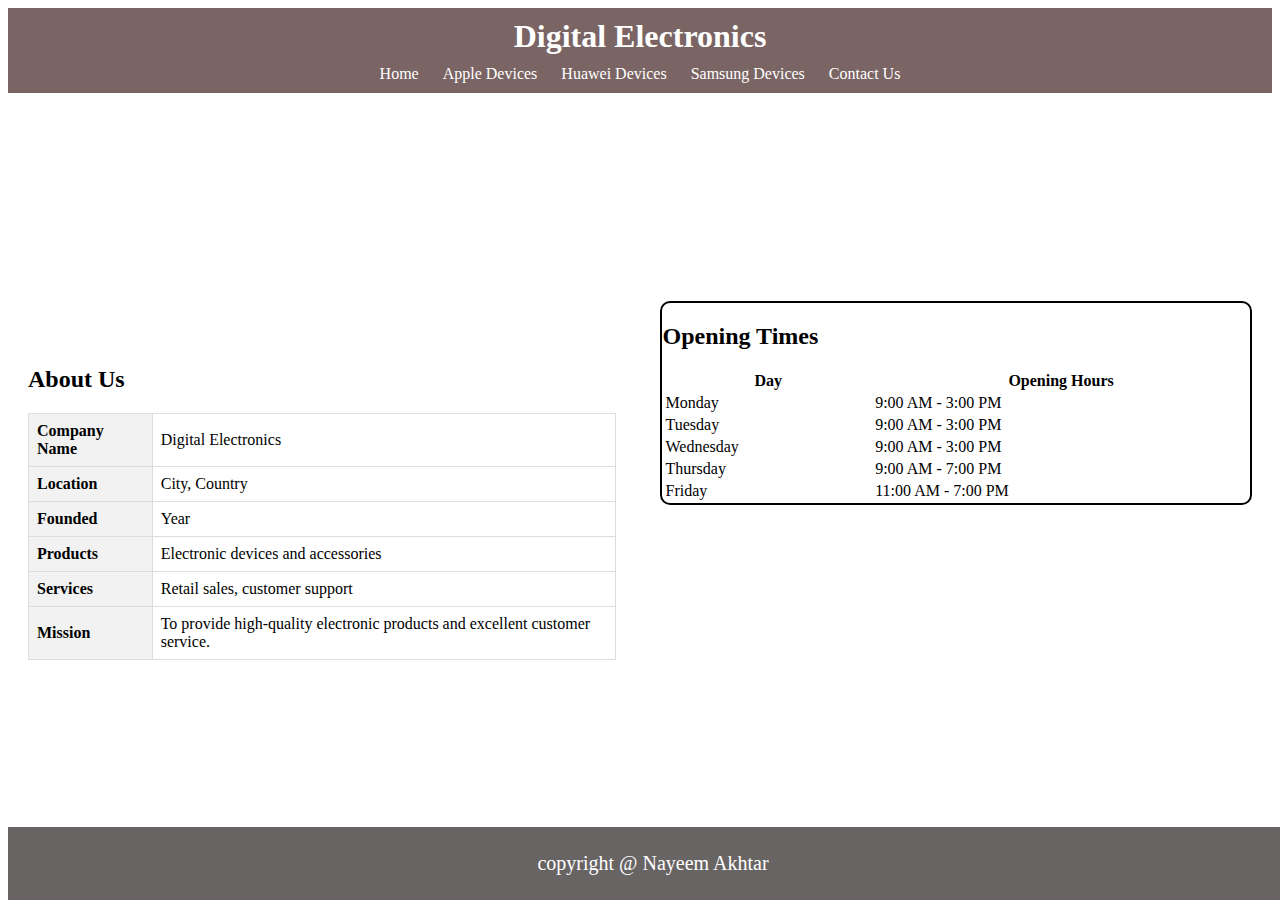
<file: about us.html>
<!DOCTYPE html>
<html lang="en">
<head>
    <meta charset="UTF-8">
    <meta name="viewport" content="width=device-width, initial-scale=1.0">
    <title>Digital Electronics</title>
    <link rel="stylesheet" href="style.css">
    <style>
        /* Add custom styles here */
        .container1 {
            display: flex; /* Use flexbox for layout */
            justify-content: space-between; /* Space between items */
        }

        .about-us,
        .opening-times {
            flex-basis: 48%; /* Adjust width of each section */
        }

        .about-us-table {
            border-collapse: collapse;
            width: 100%;
        }

        .about-us-table th, .about-us-table td {
            border: 1px solid #dddddd;
            padding: 8px;
            text-align: left;
        }

        .about-us-table th {
            background-color: #f2f2f2;
        }

        .opening-times table {
            width: 100%;
        }
    </style>
</head>
<body>
    <div class="top-bar">
        <h1>Digital Electronics</h1>
        <div class="navbar">
            <a href="index.html">Home</a>
            <a href="apple.html">Apple Devices</a>
            <a href="huawei.html">Huawei Devices</a>
            <a href="samsung.html">Samsung Devices</a>
            <a href="contact us.html">Contact Us</a>
        </div>
    </div>
    <section class="container1">
        <section class="about-us">
            <h2>About Us</h2>
            <table class="about-us-table">
                <tr>
                    <th>Company Name</th>
                    <td>Digital Electronics</td>
                </tr>
                <tr>
                    <th>Location</th>
                    <td>City, Country</td>
                </tr>
                <tr>
                    <th>Founded</th>
                    <td>Year</td>
                </tr>
                <tr>
                    <th>Products</th>
                    <td>Electronic devices and accessories</td>
                </tr>
                <tr>
                    <th>Services</th>
                    <td>Retail sales, customer support</td>
                </tr>
                <tr>
                    <th>Mission</th>
                    <td>To provide high-quality electronic products and excellent customer service.</td>
                </tr>
            </table>
        </section>
        <section class="opening-times">
            <h2>Opening Times</h2>
            <table>
                <tr>
                    <th>Day</th>
                    <th>Opening Hours</th>
                </tr>
                <tr>
                    <td>Monday</td>
                    <td>9:00 AM - 3:00 PM</td>
                </tr>
                <tr>
                    <td>Tuesday</td>
                    <td>9:00 AM - 3:00 PM</td>
                </tr>
                <tr>
                    <td>Wednesday</td>
                    <td>9:00 AM - 3:00 PM</td>
                </tr>
                <tr>
                    <td>Thursday</td>
                    <td>9:00 AM - 7:00 PM</td>
                </tr>
                <tr>
                    <td>Friday</td>
                    <td>11:00 AM - 7:00 PM</td>
                </tr>
            </table>
        </section>
    </section>
    <footer>
        <p>copyright @ Nayeem Akhtar</p>
    </footer>
</body>
</html>
</file>
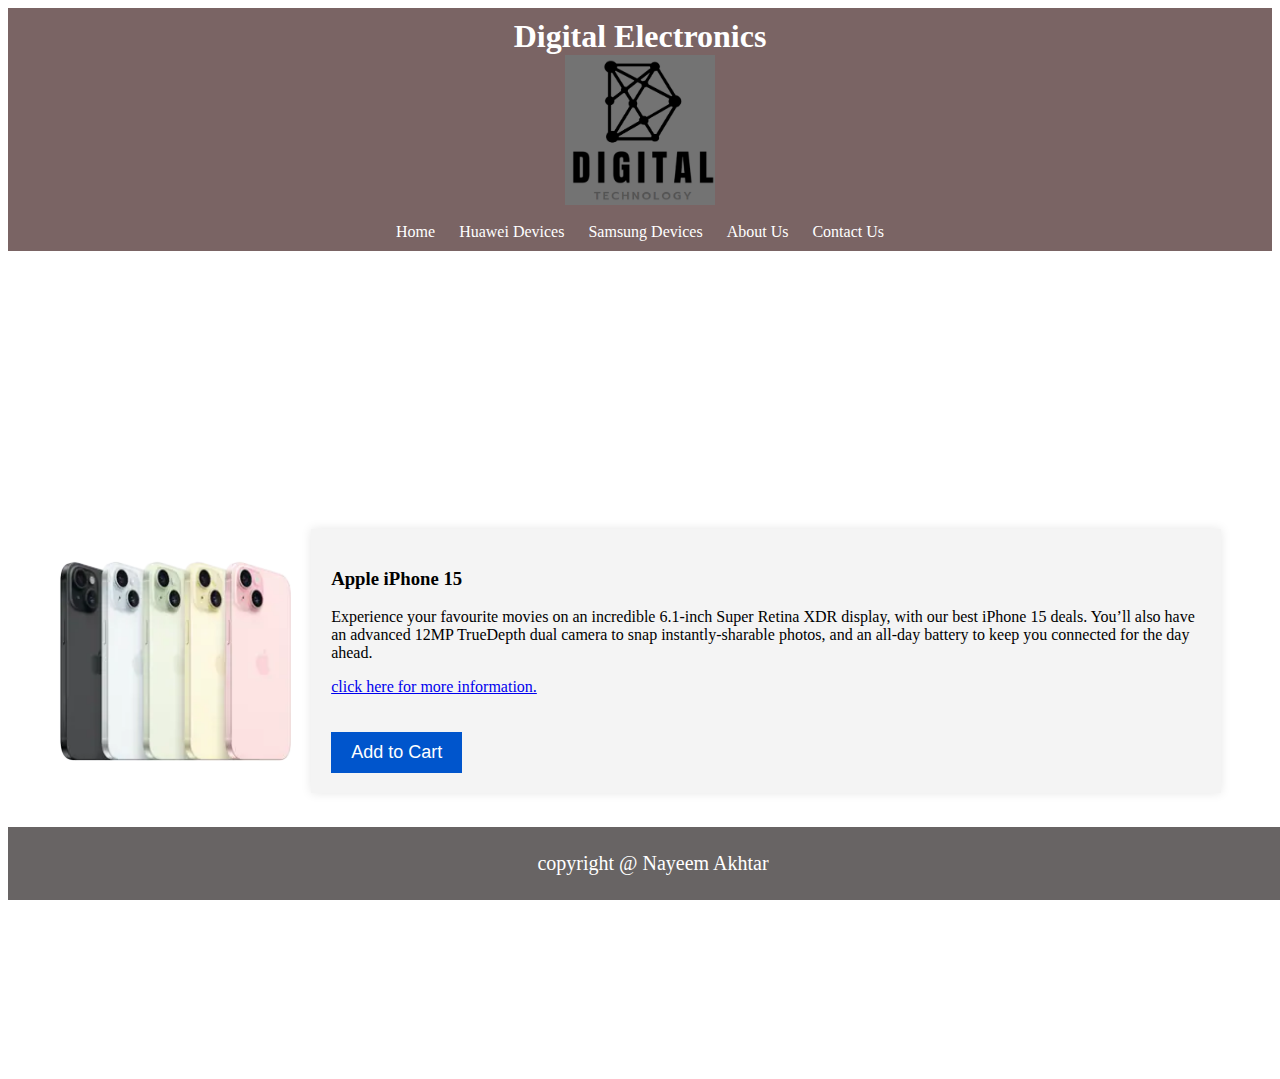
<file: apple.html>
<!DOCTYPE html>
<html lang="en">
<head>
    <meta charset="UTF-8">
    <meta name="viewport" content="width=device-width, initial-scale=1.0">
    <title>Digital Electronics</title>
    <link rel="stylesheet" href="style.css">
</head>
<body>
    <div class="top-bar">
        <h1>Digital Electronics</h1>
        <h1><img src="logo.png" width="150" height="150"></h1>
        <div class="navbar">
            <a href="index.html">Home</a>
            <a href="huawei.html">Huawei Devices</a>
            <a href="samsung.html">Samsung Devices</a>
            <a href="about us.html">About Us</a>
            <a href="contact us.html">Contact Us</a>
        </div>
        
    </div>
</div>
<section class="container1">
    <div class="product_page">
        <img src="iphone 15 2.webp" alt="Apple iPhone 15" class="product-image" width="250" height="200">
        <div class="product-details">
            <h3>Apple iPhone 15</h3>
            <p>Experience your favourite movies on an incredible 6.1-inch Super Retina XDR display, with our best iPhone 15 deals. You’ll also have an advanced 12MP TrueDepth dual camera to snap instantly-sharable photos, and an all-day battery to keep you connected for the day ahead.</p>
            <a href="https://www.apple.com/uk/iphone-15/">click here for more information.</a>
            <br><br><br><button type="button" id="addtocart">Add to Cart</button>
        </div>
</section>
        <footer>
            <p>copyright @ Nayeem Akhtar</p>
         </footer>
        
        </body>
        </html>
</body>
</html>
</file>
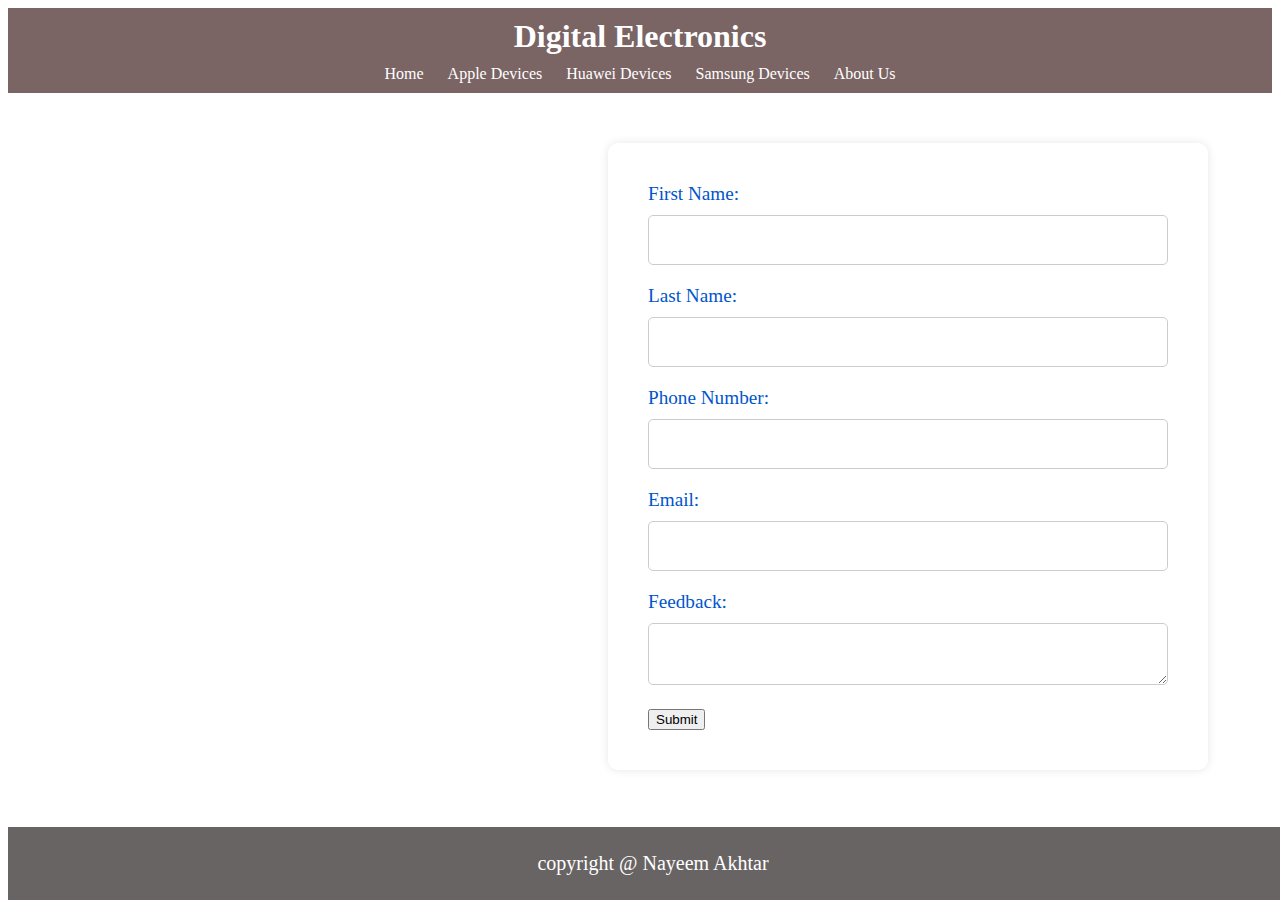
<file: contact us.html>
<!DOCTYPE html>
<html lang="en">
<head>
    <meta charset="UTF-8">
    <meta name="viewport" content="width=device-width, initial-scale=1.0">
    <title>Digital Electronics</title>
    <link rel="stylesheet" href="style.css">
</head>
<body>
    <div class="top-bar">
        <h1>Digital Electronics</h1>
        <div class="navbar">
            <a href="index.html">Home</a>
            <a href="apple.html">Apple Devices</a>
            <a href="huawei.html">Huawei Devices</a>
            <a href="samsung.html">Samsung Devices</a>
            <a href="about us.html">About Us</a>
        </div></div>

        <div class="form-container">
            <form name="feedbackForm" onsubmit="return validateForm()" method="post">
                <label for="firstName">First Name:</label>
                <input type="text" id="firstName" name="firstName" required>
                <label for="lastName">Last Name:</label>
                <input type="text" id="lastName" name="lastName" required>
                <label for="phoneNumber">Phone Number:</label>
                <input type="text" id="phoneNumber" name="phoneNumber" required>
                <label for="email">Email:</label>
                <input type="email" id="email" name="email" required>
                <label for="message">Feedback:</label>
                <textarea id="message" name="message" required></textarea>
                <button type="submit">Submit</button>
            </form>
        </div>
    
    
        <script>
            function validateForm() {
                var firstName = document.forms["feedbackForm"]["firstName"].value;
                var lastName = document.forms["feedbackForm"]["lastName"].value;
                var phoneNumber = document.forms["feedbackForm"]["phoneNumber"].value;
                var email = document.forms["feedbackForm"]["email"].value;
                var message = document.forms["feedbackForm"]["message"].value;
        
                // Validate name: no numbers or special characters
                if (/[^a-zA-Z -]/.test(firstName) || /[^a-zA-Z -]/.test(lastName)) {
                    alert("Name should not contain numbers or special characters.");
                    return false;
                }
        
                // Validate email format
                if (!/^[\w-\.]+@([\w-]+\.)+[\w-]{2,4}$/.test(email)) {
                    alert("You have entered an invalid email address!");
                    return false;
                }
        
                // Validate phone number: exactly 10 digits
                if (phoneNumber.length != 10 || /[^0-9]/.test(phoneNumber)) {
                    alert("Phone number must be 10 digits.");
                    return false;
                }
        
                // If all validations pass, show success message and redirect
                alert("Message has been sent successfully!");
                window.location.href = 'index.html'; // Redirect to homepage
                return false; // Prevent default form submission behavior
            }
        </script>
    

            
        </form>
    </section>
     
    <footer>
        <p>copyright @ Nayeem Akhtar</p>
    </footer>
</body>
</html>
</file>
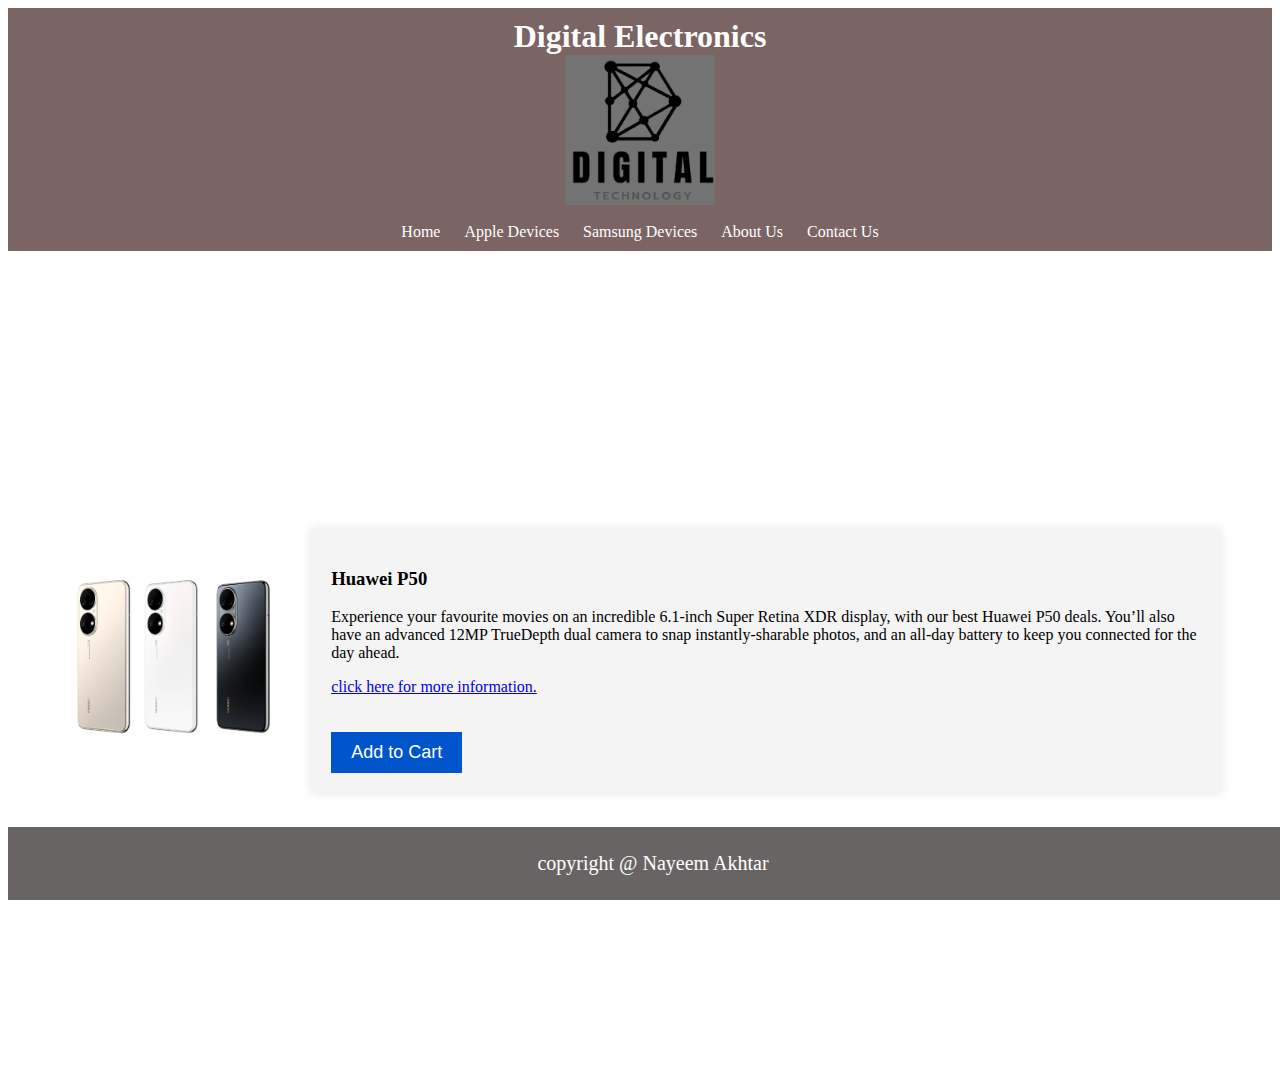
<file: huawei.html>
<!DOCTYPE html>
<html lang="en">
<head>
    <meta charset="UTF-8">
    <meta name="viewport" content="width=device-width, initial-scale=1.0">
    <title>Digital Electronics</title>
    <link rel="stylesheet" href="style.css">
</head>
<body>
    <div class="top-bar">
        <h1>Digital Electronics</h1>
        <h1><img src="logo.png" width="150" height="150"></h1>
        <div class="navbar">
            <a href="index.html">Home</a>
            <a href="about us.html">Apple Devices</a>
            <a href="samsung.html">Samsung Devices</a>
            <a href="about us.html">About Us</a>
            <a href="contact us.html">Contact Us</a>
        </div>
    </div>
    <section class="container1">
        <div class="product_page">
            <img src="HuaweiP50.jpg" alt="Huawei P50" class="product-image" width="250" height="200">
            <div class="product-details">
                <h3>Huawei P50</h3>
                <p>Experience your favourite movies on an incredible 6.1-inch Super Retina XDR display, with our best Huawei P50 deals. You’ll also have an advanced 12MP TrueDepth dual camera to snap instantly-sharable photos, and an all-day battery to keep you connected for the day ahead.</p>
                <a href="https://consumer.huawei.com/en/phones/p50-pro/">click here for more information.</a>
                <br><br><br><button type="button" id="addtocart">Add to Cart</button>
            </div>
        </div>
    </section>
    <footer>
        <p>copyright @ Nayeem Akhtar</p>
    </footer>
</body>
</html>
</file>
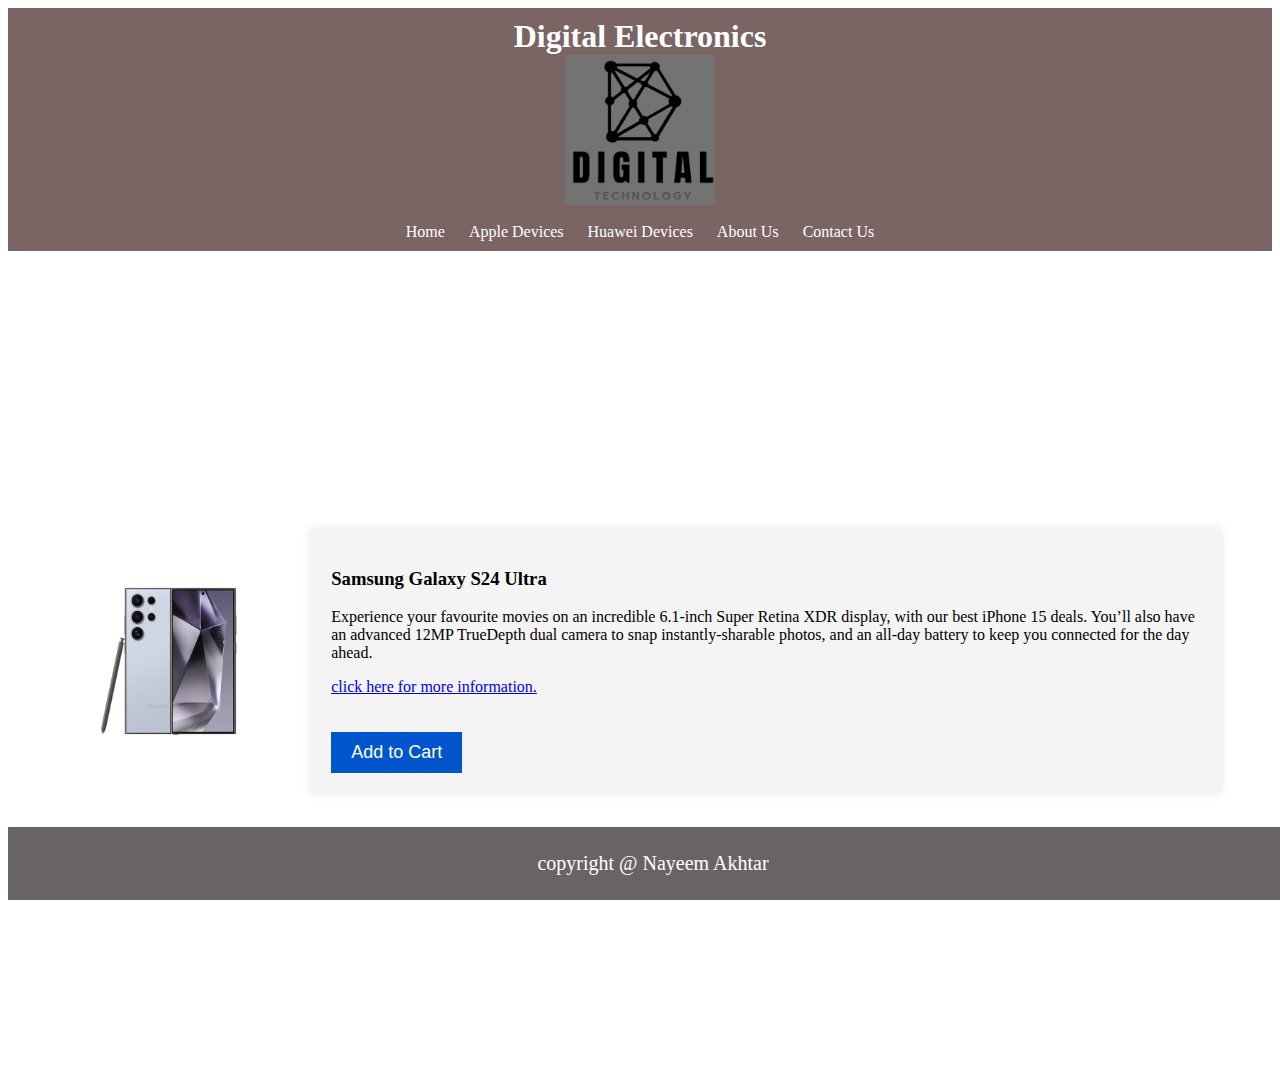
<file: samsung.html>
<!DOCTYPE html>
<html lang="en">
<head>
    <meta charset="UTF-8">
    <meta name="viewport" content="width=device-width, initial-scale=1.0">
    <title>Digital Electronics</title>
    <link rel="stylesheet" href="style.css">
</head>
<body>
    <div class="top-bar">
        <h1>Digital Electronics</h1>
        <h1><img src="logo.png" width="150" height="150"></h1>
        <div class="navbar">
            <a href="index.html">Home</a>
            <a href="apple.html">Apple Devices</a>
            <a href="huawei.html">Huawei Devices</a>
            <a href="about us.html">About Us</a>
            <a href="contact us.html">Contact Us</a>
        </div>
        
    </div>
    <section class="container1">
    <div class="product_page">
        <img src="samsung 2.avif" alt="Samsung Galaxy S24 Ultra" class="product-image" width="250" height="200">
        <div class="product-details">
            <h3>Samsung Galaxy S24 Ultra</h3>
            <p>Experience your favourite movies on an incredible 6.1-inch Super Retina XDR display, with our best iPhone 15 deals. You’ll also have an advanced 12MP TrueDepth dual camera to snap instantly-sharable photos, and an all-day battery to keep you connected for the day ahead.</p>
            <a href="https://www.samsung.com/uk/smartphones/galaxy-s24-ultra/buy/?cid=UK_PPC_1559134832_ID~GLB00057Y4_CN~BrandCore_PR~mxmulti_SB~mocross_PH~on_KS~bap_MK~gb_OB~conv_FS~hobl_FF~-&gad_source=1&gclid=EAIaIQobChMIlP7SluyjhgMV_5VQBh30igYKEAAYASAAEgLR1vD_BwE&gclsrc=aw.ds">click here for more information.</a>
            <br><br><br><button type="button" id="addtocart">Add to Cart</button>
        </div>
    </section>
     
        <footer>
            <p>copyright @ Nayeem Akhtar</p>
         </footer>
        
        </body>
        </html>
</body>
</html>
</file>
<file: style.css>
.top-bar {
    background-color: rgb(122, 100, 100);
    color: #fff;
    padding: 10px 0;
    text-align: center; 
}

.top-bar h1 {
    margin: 0; 
}

.navbar {
    margin-top: 10px; 
}

.navbar a {
    color: #fff;
    text-decoration: none;
    padding: 0 10px; 
    height: 40%;
}

.navbar a:hover {
    text-decoration: underline;
}
footer {
    background-color: rgb(104, 100, 100);
    color: rgb(255, 255, 255);
    padding: 5px;
    font-size: 20px;
    text-align: center;
    position: fixed;
    bottom: 0;
    width: 100%;
  }
  
.products {
    display: flex;
    flex-wrap: wrap;
    justify-content: space-around;
    padding: 20px;
}

.product {
    flex-basis: 22%; 
    box-shadow: 0 0 10px rgba(0,0,0,0.1); 
    margin: 10px;
    padding: 10px;
    text-align: center; 
    background: #f4f4f4; 
}

.product img {
    width: auto; 
    height: auto;
    max-height: 200px; 
}


.product_page {
    display: flex;
    justify-content: space-between;
    align-items: center;
    width: 95%;
    max-width: 1200px;
    margin: 20px auto;
    padding: 20px;
}

.product-image {
    flex: 1;
    max-width: 20%;
}

.product-details {
    flex: 1;
    padding: 20px;
    background: #f4f4f4;
    box-shadow: 0 0 10px rgba(0,0,0,0.1);
    margin-left: 20px;
}
.container1 {
    display: flex;
    justify-content: center;
    align-items: center;
    height: calc(100vh - 120px);
    padding: 20px;
}
.form-container{
    width: 100%;
    padding: 50px 600px;
    
}
form {
    background-color: white; 
    padding: 40px; 
    border-radius: 10px;
    box-shadow: 0 0 10px rgba(0, 0, 0, 0.1);
    max-width: 600px;
    width: 100%;
    box-sizing: border-box;
}

label {
    font-size: 1.2em;
    display: block;
    margin-bottom: 10px;
    color: #0055cc;
}

input[type="text"],
input[type="email"],
textarea {
    width: 100%;
    padding: 15px;
    margin-bottom: 20px;
    border: 1px solid #ccc;
    border-radius: 5px;
    font-size: 1em;
    box-sizing: border-box;
}

input[type="submit"],
input[type="reset"] {
    padding: 10px 20px;
    border: none;
    border-radius: 5px;
    font-size: 1em;
    cursor: pointer;
}

input[type="submit"] {
    background-color: #4CAF50; 
    color: white; 
}

input[type="reset"] {
    background-color: #f44336; 
    color: white;
    margin-left: 10px;
}

.opening-times {
    border: 2px solid rgb(0, 0, 0);
    border-radius: 10px;
    margin-bottom: 200px; 
    float: left;
}
#addtocart {
    padding: 10px 20px;
    font-size: 18px;
    color: white;
    background-color: #0055cc;
    border: none;
    cursor: pointer;
    transition: background-color 0.3s, transform 0.3s;
}

#addtocart:hover {
    background-color: #ff8c00;
    transform: scale(1.1);
}
</file>
